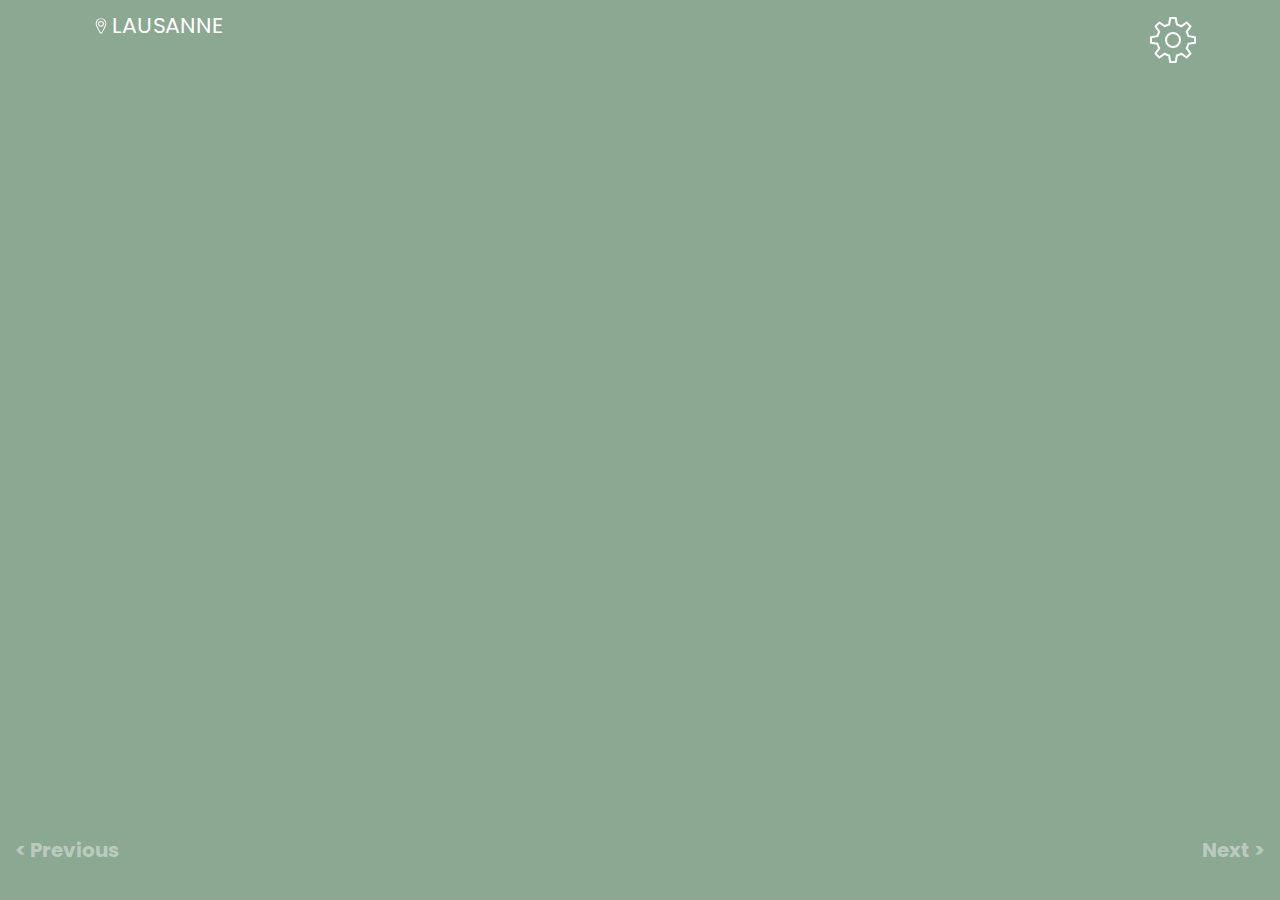
<file: index.html>
<!DOCTYPE html>
<html lang="en">

<head>
    <meta charset="UTF-8">
    <meta http-equiv="X-UA-Compatible" content="IE=edge">
    <meta name="viewport" content="width=device-width, user-scalable=no, initial-scale=1.0, minimum-scale=1.0, maximum-scale=1.0">
    <title>Weather Lausanne</title>
    <link rel="icon" type="image/x-icon" href="./assets/images/fav.ico">
    <link rel="stylesheet" href="./assets/css/reset.css">
    <link rel="stylesheet" href="./assets/css/bootstrap-grid.min.css">
    <link rel="stylesheet" href="./assets/css/font.css">
    <link rel="stylesheet" href="./assets/css/style.min.css">
</head>

<body index="0">
    <header>
        <div class="container">
            <div class="title">
                <p>
                    <span class="where">Lausanne</span>
                </p>
            </div>
            <div class="settings">
                <a href="settings.html">
                    <img src="./assets/images/settings.svg" alt="settings">
                </a>
            </div>
        </div>
    </header>
    <main>
    </main>
    <footer>
        <a href="#" class="btn btn_previous">&#60; Previous</a>
        <a href="#" class="btn btn_next">Next &#62;</a>
    </footer>
    <script src=".\assets\js\jquery-3.7.0.min.js"></script>
    <script src=".\assets\js\main.min.js"></script>
</body>

</html>
</file>
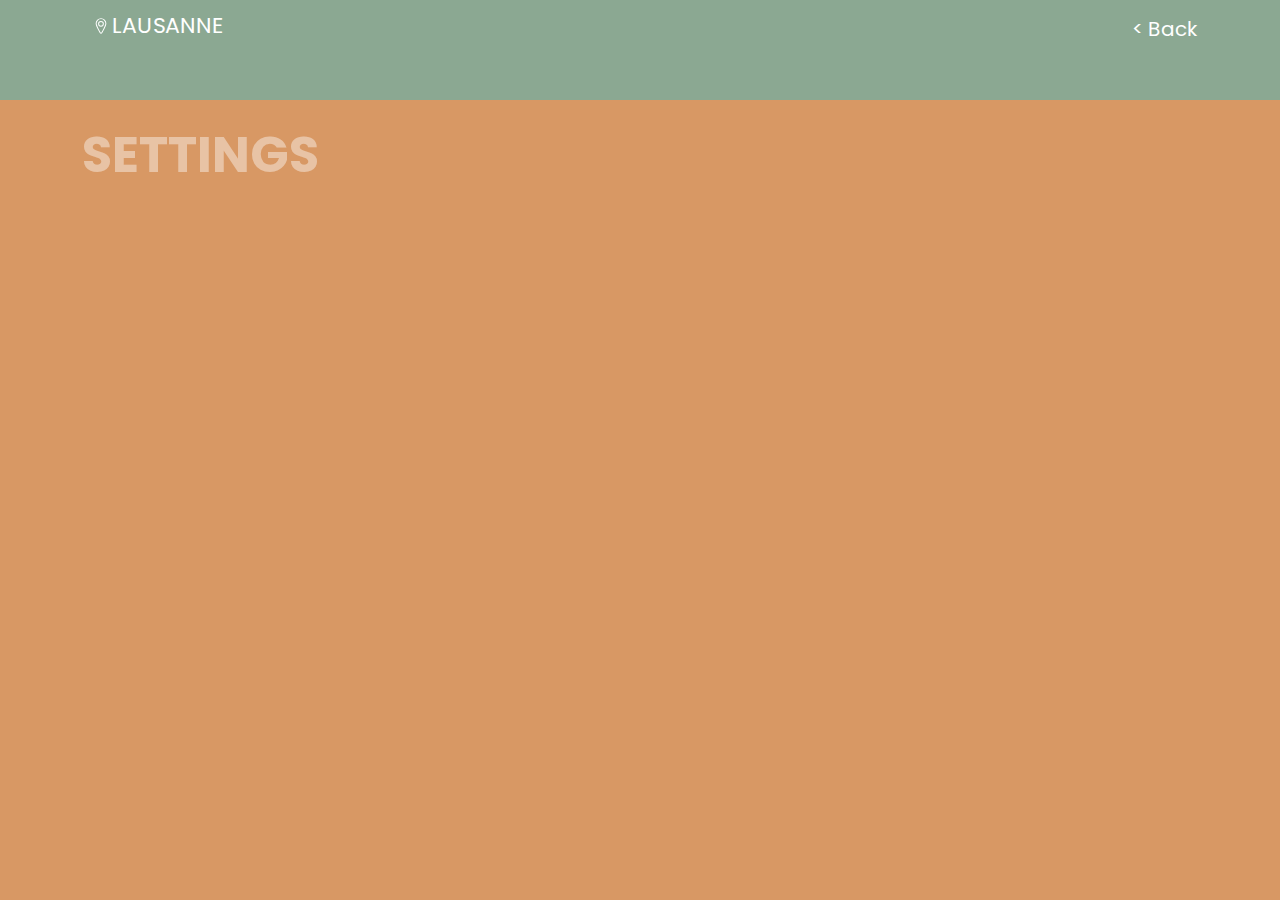
<file: settings.html>
<!DOCTYPE html>
<html lang="en">

<head>
    <meta charset="UTF-8">
    <meta http-equiv="X-UA-Compatible" content="IE=edge">
    <meta name="viewport" content="width=device-width, initial-scale=1.0">
    <title>Weather Lausanne - Settings</title>
    <link rel="stylesheet" href="./assets/css/reset.css">
    <link rel="stylesheet" href="./assets/css/bootstrap-grid.min.css">
    <link rel="stylesheet" href="./assets/css/font.css">
    <link rel="stylesheet" href="./assets/css/style.min.css">
</head>

<body class="bodySettings">
    <header>
        <div class="container">
            <div class="title">
                <p>
                    <span class="where">Lausanne</span>
                </p>
            </div>
            <div class="settings">
                <a class="btn btn--white" href="index.html">
                    &#60; Back
                </a>
            </div>
        </div>
    </header>
    <div class="container">
        <h1 class="setting_title">
            Settings
        </h1>
    </div>

    <script src=".\assets\js\jquery-3.7.0.min.js"></script>
    <script src=".\assets\js\main.min.js"></script>
</body>

</html>
</file>
<file: assets/css/font.css>
@font-face {
    font-family: 'Poppins';
    src: url('../font/Poppins-Bold.woff2') format('woff2'),
        url('../font/Poppins-Bold.woff') format('woff');
    font-weight: bold;
    font-style: normal;
    font-display: swap;
}

@font-face {
    font-family: 'Poppins';
    src: url('../font/Poppins-Regular.woff2') format('woff2'),
        url('../font/Poppins-Regular.woff') format('woff');
    font-weight: normal;
    font-style: normal;
    font-display: swap;
}

@font-face {
    font-family: 'Poppins';
    src: url('../font/Poppins-Light.woff2') format('woff2'),
        url('../font/Poppins-Light.woff') format('woff');
    font-weight: 300;
    font-style: normal;
    font-display: swap;
}
</file>
<file: assets/css/style.min.css>
.weather.active .data,.weather.active .daytime{opacity:1;visibility:visible}.description,.title p{margin-left:30px}.weather.active .data,.weather.active .dateInfo,.weather.active p,.where:before,span{display:block}footer,header{height:100px;background:var(--green)}body,footer,header{background:var(--green)}.bodySettings,.weather{background-color:var(--orange)}.where,h1.setting_title{text-transform:uppercase}:root{--white:#fff;--transparentwhite:#ffffff6b;--green:#8ba892;--lightOrange:#e3bb88;--orange:#d89864;--red:#b1695a;--darkRed:#644749}span{margin-bottom:5px}body{font-family:Poppins,sans-serif;font-size:16px;font-weight:500;height:100%}body *{box-sizing:border-box}p{color:var(--white)}header{padding:15px 0;position:sticky;top:0;z-index:99}header .container{display:flex;justify-content:space-between}.where{position:relative;font-size:22px}.where:before{content:'';position:absolute;height:22px;width:25px;left:-22px;top:0;background:url("../images/location.svg") 0 0/contain no-repeat}.row,.weather.active,.weather:not(.active){position:relative}.settings{display:flex;justify-content:flex-end}.settings a,.weather{align-items:center;display:flex}.settings img{height:50px;width:50px}.weather{height:200px;transition:.2s ease-in-out;padding:30px;cursor:pointer;overflow:hidden}.weather .row,.weather.active{align-items:center}.weather.active{height:650px;display:flex;box-shadow:0 9px 20px 2px #0000002b}.weather.active .degrees{font-size:clamp(3.75rem, calc(1.98rem + 8.87vw), 9.38rem)}.weather.active .weather_data{justify-content:flex-start}.weather.active .daytime{position:relative}.weather.active .weather_image{position:initial;opacity:1;visibility:visible;transform:translateY(0);height:auto;transition:.3s ease-in-out}.data,.hide,.weather_image{visibility:hidden}.weather.active .daytime-preview{opacity:0;position:absolute;visibility:hidden}.weather.active .description{margin-left:0}main .weather:nth-child(4n+1){background:var(--lightOrange)}main .weather:nth-child(4n+2){background:var(--orange)}main .weather:nth-child(4n+3){background:var(--red)}main .weather:nth-child(4n+4){background:var(--darkRed)}.daytime,.daytime-preview{font-size:26px;text-transform:uppercase;font-weight:600;color:var(--transparentwhite);opacity:0;font-size:clamp(1.88rem, calc(1rem + 4.38vw), 6.25rem)}.daytime{position:absolute}.daytime-preview,section.weather:not(.active):hover:after{opacity:1}.weather_data{display:flex}.data,.dateInfo{display:none}.weather_data *{transition:.4s ease-in-out}.weather_data p{align-items:center;display:inline-flex}.degrees{font-weight:100;font-size:clamp(2.5rem, calc(1.75rem + 3.75vw), 6.25rem)}.btn,h1.setting_title{color:var(--transparentwhite);font-weight:700}.description{font-size:30px;margin-bottom:30px}.description:first-letter{text-transform:capitalize}.data{font-size:clamp(1.13rem, calc(.98rem + .75vw), 1.88rem);margin-bottom:8px;opacity:0}.weather_image{opacity:0;height:0;text-align:center;transform:translateY(-150px);transition:.3s ease-in-out}.weather_image img{width:80%}.weather:not(.active):after{content:'';position:absolute;top:0;left:0;height:100%;width:100%;display:block;background:#00000014;transition:.2s ease-in-out;opacity:0}footer{display:flex;justify-content:space-between;padding:15px;align-items:center;position:fixed;bottom:0;width:100%}main{margin-bottom:100px}.btn{text-decoration:none;font-size:20px}.btn.btn--white{color:#fff;font-weight:400}.hide{pointer-events:none}.bodySettings{height:100vh}h1.setting_title{padding-top:30px;font-size:50px}@media(max-width:767px){.daytime-preview,.weather_data,.weather_data p{text-align:center}.weather{height:250px}.weather_data{display:block}.weather_data p{display:flex;flex-direction:column;justify-content:center;align-items:center}.description{margin-left:0}}
</file>
